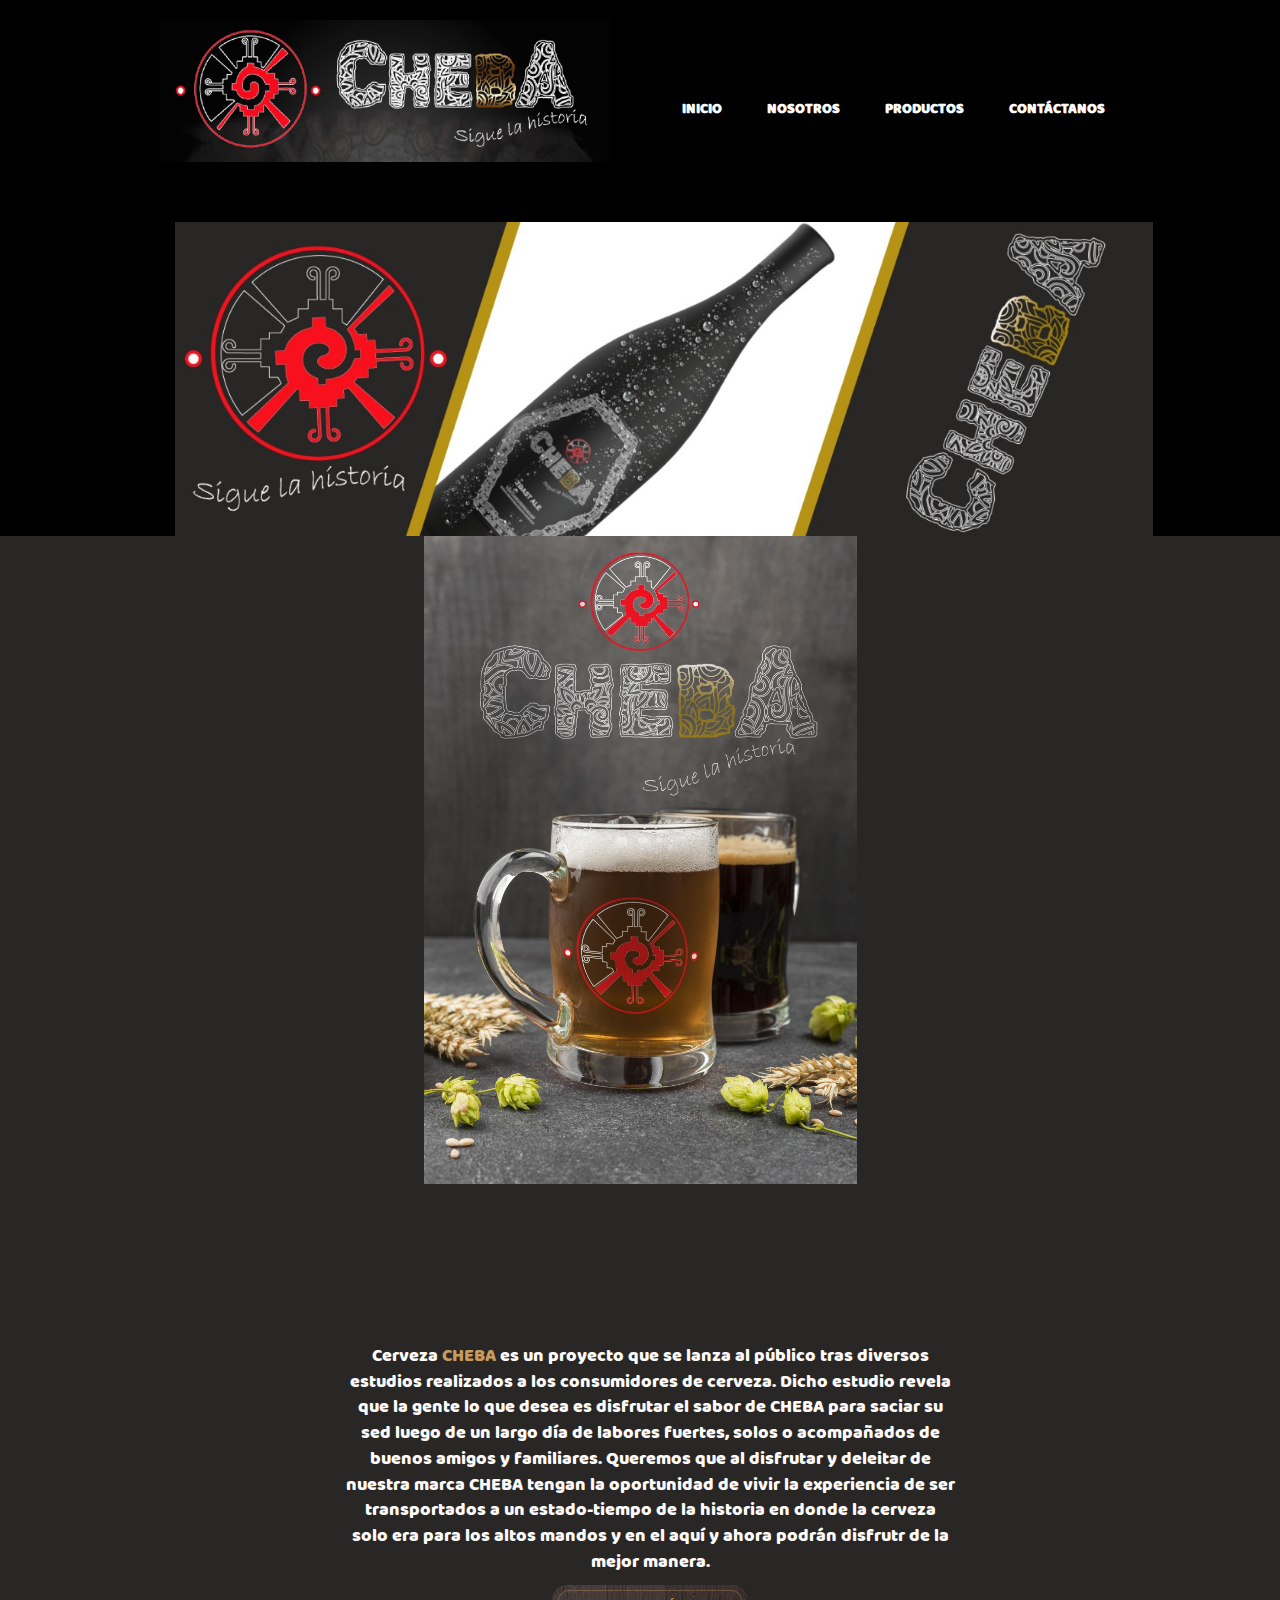
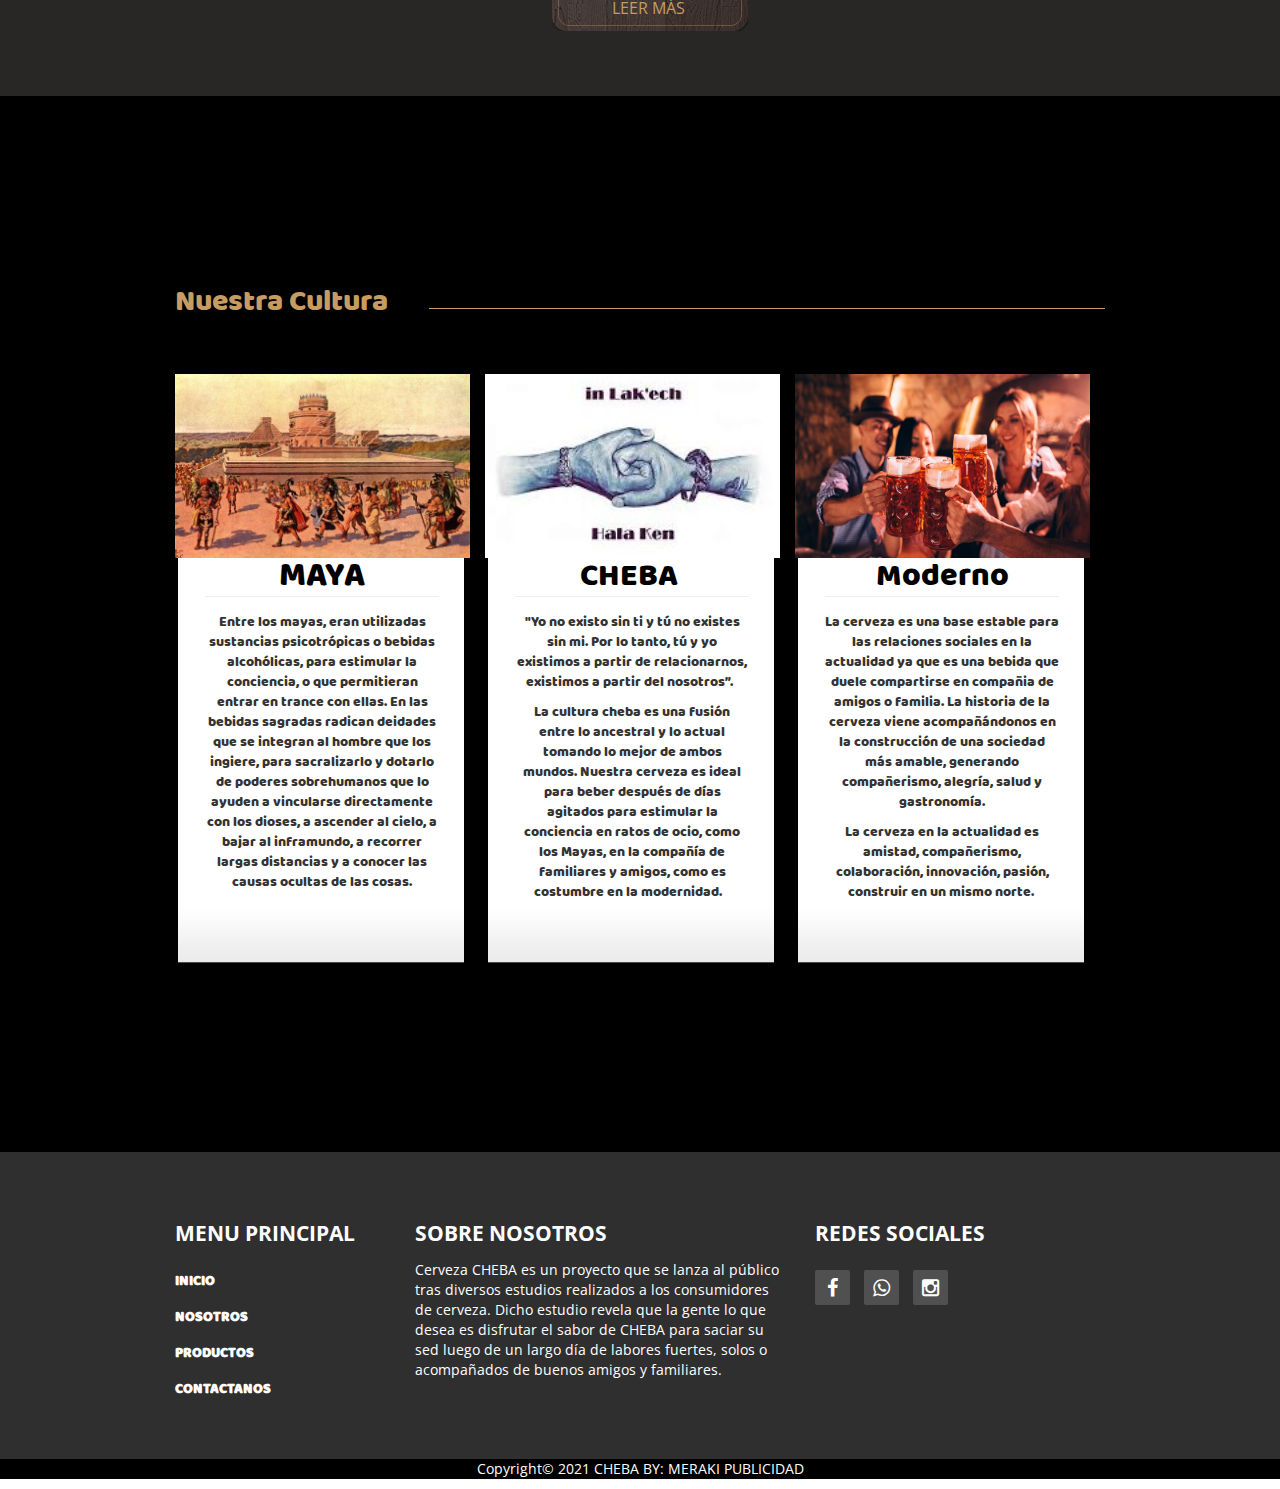
<file: NOSOTROS.html>
<!DOCTYPE html>
<html lang="en">
<head>
  <meta charset="utf-8">
  <meta http-equiv="X-UA-Compatible" content="IE=edge">
  <meta name="viewport" content="width=device-width, initial-scale=1">
  <title>CHEBA-NOSOTROS</title>
<!-- 
Cafe House Template
http://www.templatemo.com/tm-466-cafe-house
-->
  <link href='http://fonts.googleapis.com/css?family=Open+Sans:400,300,400italic,600,700' rel='stylesheet' type='text/css'>
  <link href='http://fonts.googleapis.com/css?family=Damion' rel='stylesheet' type='text/css'>
  <link href="css/bootstrap.min.css" rel="stylesheet">
  <link href="css/font-awesome.min.css" rel="stylesheet">
  <link href="css/templatemo-style.css" rel="stylesheet">
  <link rel="shortcut icon" href="img/favicon (1).ico" type="image/x-icon" />

  <!-- HTML5 shim and Respond.js for IE8 support of HTML5 elements and media queries -->
  <!-- WARNING: Respond.js doesn't work if you view the page via file:// -->
    <!--[if lt IE 9]>
    <script src="https://oss.maxcdn.com/html5shiv/3.7.2/html5shiv.min.js"></script>
    <script src="https://oss.maxcdn.com/respond/1.4.2/respond.min.js"></script>
    <![endif]-->

  </head>
  <body>
    <!-- Preloader -->
    <!-- End Preloader -->
    <div class="tm-top-header">
      <div class="container">
        <div class="row">
          <div class="tm-top-header-inner">
            <div class="tm-logo-container">
              <p><img src="img/LOGO.jpg" width="451" height="142" alt=""/></p>
              <p>&nbsp;</p>
            </div>
            <div class="mobile-menu-icon">
              <i class="fa fa-bars"></i>
            </div>
            <nav class="tm-nav">
              <ul>
                <li><a href="index.html">inicio</a></li>
                <li><a href="NOSOTROS.html">NOSOTROS</a></li>
                <li><a href="PRODUCTS.html">PRODUCTOS  </a></li>
                <li><a href="contact.html">CONTÁCTANOS</a></li>
              </ul>
            </nav>   
          </div>           
        </div>
      <img src="img/banner 2.jpeg" width="978" height="314" alt=""/>      </div>
    </div>
    <section class="tm-welcome-section">
      <div class="container tm-position-relative">
        <div class="tm-lights-container"> </div>
<p><img src="img/ima.jpeg" alt="" width="433" height="648"></p>
        <div class="row tm-welcome-content">
          <p class="gray-text tm-welcome-description">Cerveza <span class="gold-text">CHEBA</span> es un proyecto que se lanza al público tras diversos estudios realizados a los consumidores
de cerveza. Dicho estudio revela que la gente lo que desea es disfrutar el sabor de CHEBA para saciar su sed luego de un largo día de labores fuertes, solos o acompañados de buenos amigos y familiares.
Queremos que al disfrutar y deleitar de nuestra marca CHEBA tengan la oportunidad de vivir la experiencia de ser transportados a un estado-tiempo de la historia en donde la cerveza solo era para los altos mandos y en el aquí y ahora podrán disfrutr de la mejor manera.</p>
<a href="#main" class="tm-more-button tm-more-button-welcome">LEER MÁS&nbsp;</a>        </div>
</div>      
    </section>
    <div class="tm-main-section light-gray-bg">
      <div class="container" id="main">
        <section class="tm-section tm-section-margin-bottom-0 row">
          <div class="col-lg-12 tm-section-header-container">
            <h2 class="tm-section-header gold-text tm-handwriting-font">Nuestra Cultura</h2>
            <div class="tm-hr-container"><hr class="tm-hr"></div>
          </div>
          <div class="col-lg-12 tm-popular-items-container">
            <div class="tm-popular-item"><img src="img/ciencia-de-los-mayas-600x375.jpg" width="295" height="184" alt=""/>
              <div class="tm-popular-item-description">
                <h3 class="tm-handwriting-font tm-popular-item-title">MAYA</h3><hr class="tm-popular-item-hr">
                <p>Entre los mayas, eran utilizadas sustancias psicotrópicas o bebidas alcohólicas, para estimular la conciencia, o que permitieran entrar en trance con ellas. En las bebidas sagradas radican deidades que se integran al hombre que los ingiere, para sacralizarlo y dotarlo de poderes sobrehumanos que lo ayuden a vincularse directamente con los dioses, a ascender al cielo, a bajar al inframundo, a recorrer largas distancias y a conocer las causas ocultas de las cosas.</p>
</div>              
            </div>
            <div class="tm-popular-item"><img src="img/descarga.jpg" width="295" height="184" alt=""/>
              <div class="tm-popular-item-description">
                <h3 class="tm-handwriting-font tm-popular-item-title"><span class="tm-handwriting-font bigger-first-letter">CHEBA&nbsp;</span></h3>
                <hr class="tm-popular-item-hr">
                <p>"Yo no existo sin ti y tú no existes sin mi. Por lo tanto, tú y yo existimos a partir de relacionarnos, existimos a partir del nosotros”.&nbsp;&nbsp;</p>
                <p>La cultura cheba es una fusión entre lo ancestral y lo actual tomando lo mejor de ambos mundos. Nuestra cerveza es ideal para beber después de días agitados para estimular la conciencia en ratos de ocio, como los Mayas, en la compañía de familiares y amigos, como es costumbre en la modernidad. &nbsp;&nbsp;</p>
              </div>              
            </div>
            <div class="tm-popular-item"><img src="img/gente-tomando-cerveza-900x485.jpg" width="295" height="184" alt=""/>
              <div class="tm-popular-item-description">
                <h3 class="tm-handwriting-font tm-popular-item-title"><span class="tm-handwriting-font bigger-first-letter">Moderno</span></h3><hr class="tm-popular-item-hr">
                <p>La cerveza es una base estable para las relaciones sociales en la actualidad ya que es una bebida que duele compartirse en compañia de amigos o familia.&nbsp;La historia de la cerveza viene acompañándonos en la construcción de una sociedad más amable, generando compañerismo, alegría, salud y gastronomía.</p>
                <p>La cerveza en la actualidad es amistad, compañerismo, colaboración, innovación, pasión, construir en un mismo norte.&nbsp;</p>
              </div>              
            </div>
            <div class="tm-popular-item"> </div>
</div>       
        </section>
        <section class="tm-section">
          <div class="row"></div>          
          <div class="row"></div>          
        </section>
      </div>
    </div> 
    <footer>
      <div class="tm-black-bg">
         <div class="container">
          <div class="row margin-bottom-60">
            <nav class="col-lg-3 col-md-3 tm-footer-nav tm-footer-div">
              <h3 class="tm-footer-div-title">Menu PRINCIPAL</h3>
              <ul>
                <li><a href="#">iNICIO</a></li>
                <li><a href="#">NOSOTROS</a></li>
                <li><a href="#">PRODUCTOS</a></li>
                <li><a href="#">CONTACTANOS</a><a href="#"></a></li>
              </ul>
            </nav>
            <div class="col-lg-5 col-md-5 tm-footer-div">
              <h3 class="tm-footer-div-title">SOBRE NOSOTROS</h3>
              <p class="margin-top-15">Cerveza CHEBA es un proyecto que se lanza al público tras diversos estudios realizados a los consumidores  de cerveza. Dicho estudio revela que la gente lo que desea es disfrutar el sabor de CHEBA para saciar su sed  luego de un largo día de labores fuertes, solos o acompañados de buenos amigos y familiares.</p>
            </div>
<div class="col-lg-4 col-md-4 tm-footer-div">
          <h3 class="tm-footer-div-title">REDES SOCIALES              </h3>
              <div class="tm-social-icons-container">
                <a href="#" class="tm-social-icon"><i class="fa fa-facebook"></i></a>
                <a href="#" class="tm-social-icon"><i class="fa fa-whatsapp"></i></a>
                <a href="#" class="tm-social-icon"><i class="fa fa-instagram"></i></a>
              </div>
            </div>
          </div>          
        </div>  
  </div>
</footer> <!-- Footer content-->  
   <!-- JS --> 
  <footer class="copy">
     <p>Copyright© 2021 CHEBA   BY: MERAKI PUBLICIDAD</p>
   </footer>
  <script type="text/javascript" src="js/jquery-1.11.2.min.js"></script>      
   <!-- jQuery -->
   <script type="text/javascript" src="js/templatemo-script.js"></script>      
   <!-- Templatemo Script -->
 </body>
 </html>
</file>
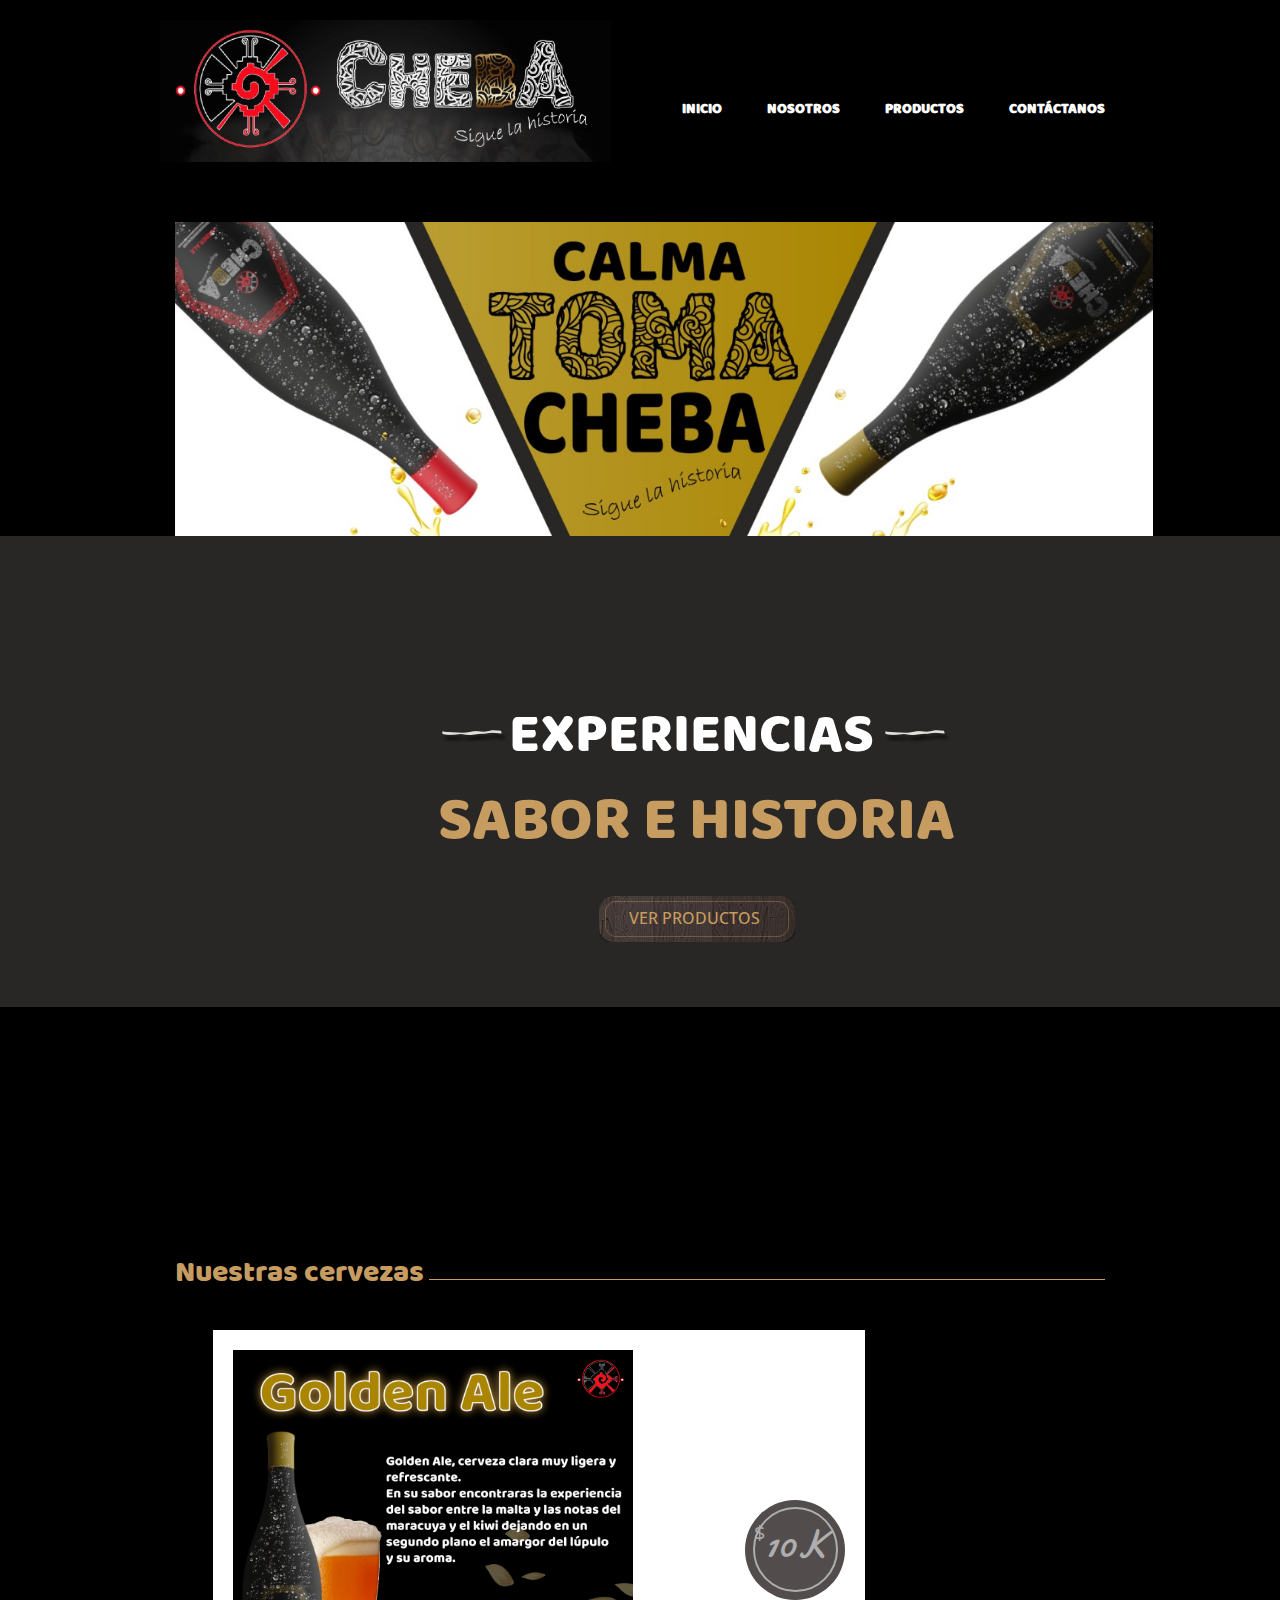
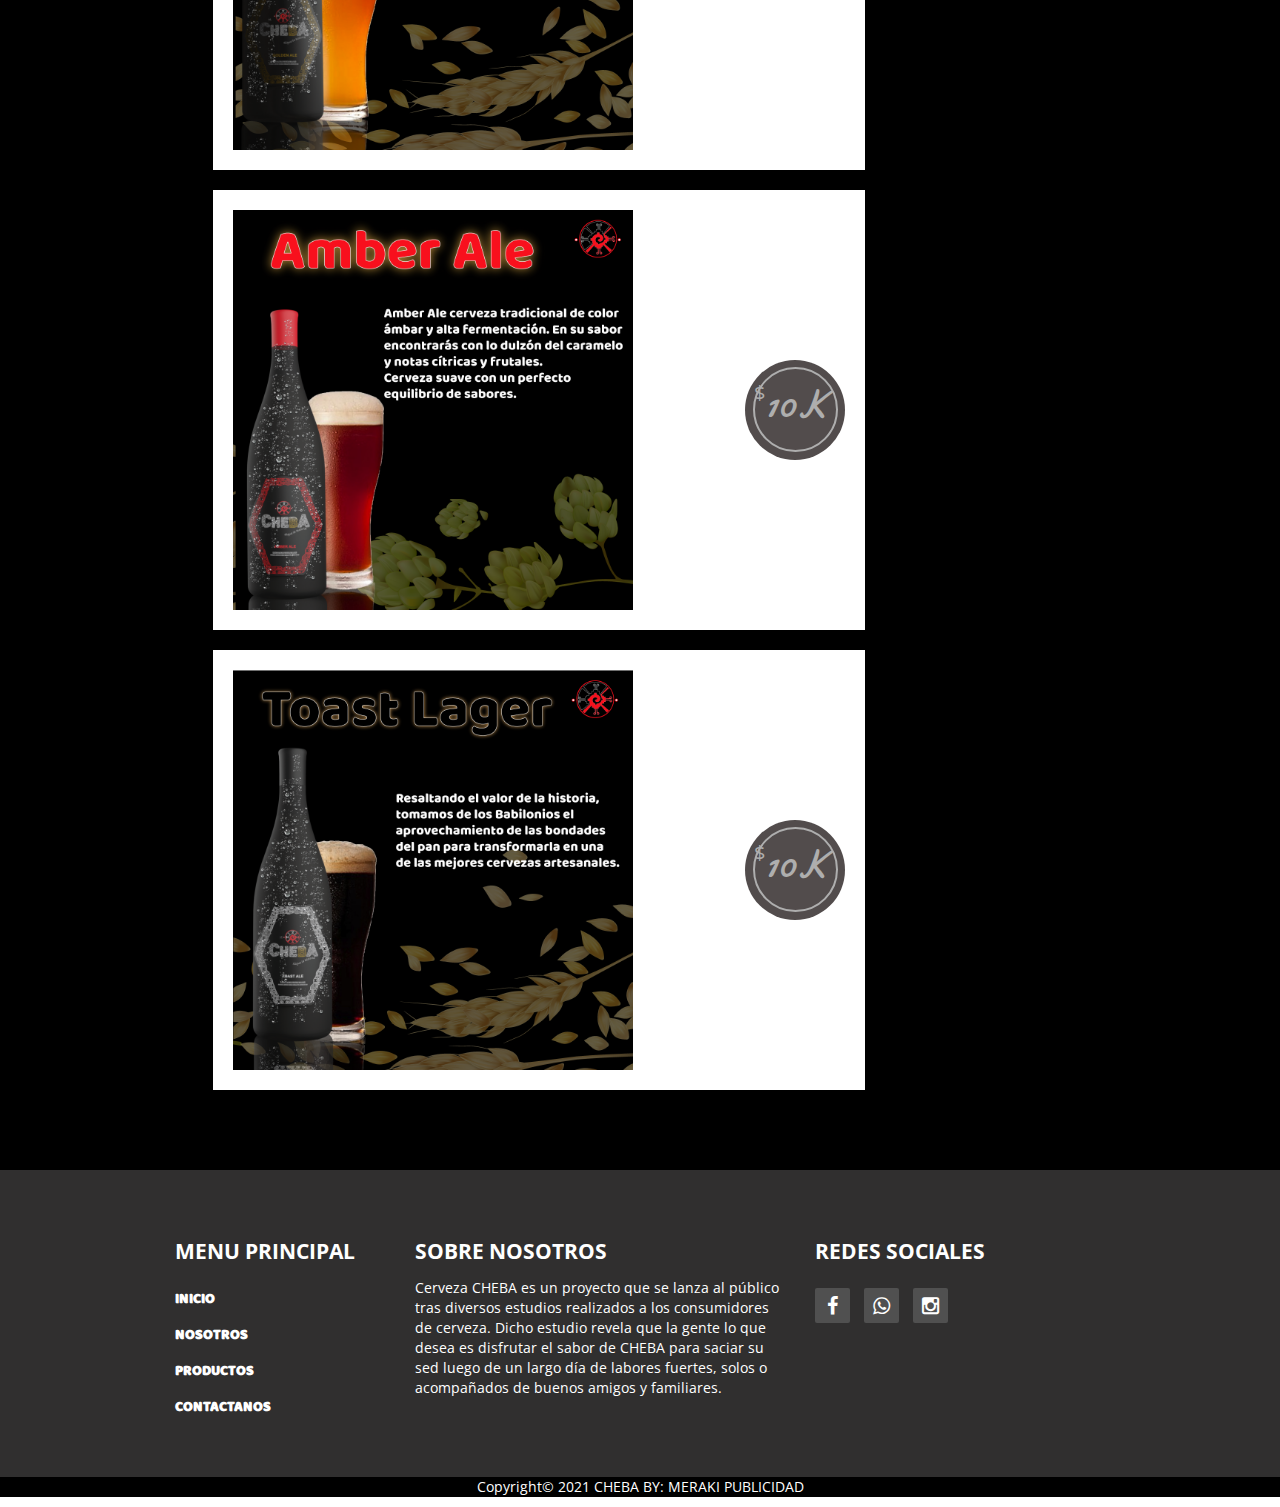
<file: PRODUCTS.html>
<!DOCTYPE html>
<html lang="en">
<head>
  <meta charset="utf-8">
  <meta http-equiv="X-UA-Compatible" content="IE=edge">
  <meta name="viewport" content="width=device-width, initial-scale=1">
  <title>CHEBA-PRODUCTOS </title>
<!-- 
Cafe House Template
http://www.templatemo.com/tm-466-cafe-house
-->
  <link href='http://fonts.googleapis.com/css?family=Open+Sans:400,300,400italic,600,700' rel='stylesheet' type='text/css'>
  <link href='http://fonts.googleapis.com/css?family=Damion' rel='stylesheet' type='text/css'>
  <link href="css/bootstrap.min.css" rel="stylesheet">
  <link href="css/font-awesome.min.css" rel="stylesheet">
  <link href="css/templatemo-style.css" rel="stylesheet">
  <link rel="shortcut icon" href="img/favicon (1).ico" type="image/x-icon" />

  <!-- HTML5 shim and Respond.js for IE8 support of HTML5 elements and media queries -->
  <!-- WARNING: Respond.js doesn't work if you view the page via file:// -->
    <!--[if lt IE 9]>
    <script src="https://oss.maxcdn.com/html5shiv/3.7.2/html5shiv.min.js"></script>
    <script src="https://oss.maxcdn.com/respond/1.4.2/respond.min.js"></script>
    <![endif]-->

  </head>
  <body>
    <!-- Preloader --><!-- End Preloader -->
    <div class="tm-top-header">
      <div class="container">
        <div class="row">
          <div class="tm-top-header-inner">
            <div class="tm-logo-container">
              <p><img src="img/LOGO.jpg" width="451" height="142" alt=""/></p>
              <p>&nbsp;</p>
            </div>
            <div class="mobile-menu-icon">
              <i class="fa fa-bars"></i>
            </div>
            <nav class="tm-nav">
              <ul>
                <li><a href="index.html">inicio</a></li>
                <li><a href="NOSOTROS.html">NOSOTROS</a></li>
                <li><a href="PRODUCTS.html">PRODUCTOS  </a></li>
                <li><a href="contact.html">CONTÁCTANOS</a></li>
              </ul>
            </nav>   
          </div>           
        </div>
<img src="img/banner 1.jpeg" width="978" height="314" alt=""/> </div>
    </div>
    <section class="tm-welcome-section">
      <div class="container tm-position-relative">
        <div class="tm-lights-container"> </div>        
        <div class="row tm-welcome-content">
          <h2 class="white-text tm-handwriting-font tm-welcome-header"><img src="img/header-line.png" alt="Line" class="tm-header-line">EXPERIENCIAS&nbsp;<img src="img/header-line.png" alt="Line" class="tm-header-line"></h2>
          <h2 class="gold-text tm-welcome-header-2">SABOR E HISTORIA        </h2>
          <h3><a href="#main" class="tm-more-button tm-more-button-welcome">vER PRODUCTOS&nbsp;</a></h3>
        </div>
</div>      
    </section>
    <div class="tm-main-section light-gray-bg">
      <div class="container" id="main">
        <section class="tm-section row"></section>          
        <section class="tm-section row">
          <div class="col-lg-12 tm-section-header-container margin-bottom-30">
            <h2 class="tm-section-header gold-text tm-handwriting-font">Nuestras cervezas</h2>
            <div class="tm-hr-container"><hr class="tm-hr"></div>
          </div>
          <div>
            <div class="tm-menu-product-content col-lg-9 col-md-9"> <!-- menu content -->
              <div class="tm-product"><img src="img/ChebaInstagram4.png" width="400" height="400" alt=""/>
                
                <div class="tm-product-price">
                  <a href="#" class="tm-product-price-link tm-handwriting-font"><span class="tm-product-price-currency">$</span>10K</a></div>
              </div>
              <div class="tm-product"><img src="img/ChebaInstagram5.png" width="400" height="400" alt=""/>
                
                <div class="tm-product-price">
                  <a href="#" class="tm-product-price-link tm-handwriting-font"><span class="tm-product-price-currency">$</span>10K</a>
                </div>
              </div>
              <div class="tm-product"><img src="img/ChebaInstagram6.png" width="400" height="400" alt=""/>
                
                <div class="tm-product-price">
                  <a href="#" class="tm-product-price-link tm-handwriting-font"><span class="tm-product-price-currency">$</span>10K</a></div>
              </div>
</div>
          </div>          
        </section>
      </div>
    </div> 
    <footer>
      <div class="tm-black-bg">
         <div class="container">
          <div class="row margin-bottom-60">
            <nav class="col-lg-3 col-md-3 tm-footer-nav tm-footer-div">
              <h3 class="tm-footer-div-title">Menu PRINCIPAL</h3>
              <ul>
                <li><a href="#">iNICIO</a></li>
                <li><a href="#">NOSOTROS</a></li>
                <li><a href="#">PRODUCTOS</a></li>
                <li><a href="#">CONTACTANOS</a><a href="#"></a></li>
              </ul>
            </nav>
            <div class="col-lg-5 col-md-5 tm-footer-div">
              <h3 class="tm-footer-div-title">SOBRE NOSOTROS</h3>
              <p class="margin-top-15">Cerveza CHEBA es un proyecto que se lanza al público tras diversos estudios realizados a los consumidores  de cerveza. Dicho estudio revela que la gente lo que desea es disfrutar el sabor de CHEBA para saciar su sed  luego de un largo día de labores fuertes, solos o acompañados de buenos amigos y familiares.</p>
            </div>
<div class="col-lg-4 col-md-4 tm-footer-div">
          <h3 class="tm-footer-div-title">REDES SOCIALES              </h3>
              <div class="tm-social-icons-container">
                <a href="#" class="tm-social-icon"><i class="fa fa-facebook"></i></a>
                <a href="#" target="https://wa.link/ibjotl" class="tm-social-icon"><i class="fa fa-whatsapp"></i></a>
                <a href="#" class="tm-social-icon"><i class="fa fa-instagram"></i></a>
              </div>
            </div>
          </div>          
        </div>  
  </div>
</footer> <!-- Footer content-->  
   <!-- JS --> 
   <footer class="copy">
     <p>Copyright© 2021 CHEBA BY: MERAKI PUBLICIDAD</p>
   </footer>
   <script type="text/javascript" src="js/jquery-1.11.2.min.js"></script>      
   <!-- jQuery -->
   <script type="text/javascript" src="js/templatemo-script.js"></script>      
   <!-- Templatemo Script -->

 </body>
 </html>
</file>
<file: css/templatemo-style.css>
/** 

Cafe House Template

http://www.templatemo.com/tm-466-cafe-house


    
COLOR CODES
  Gold: #c79c60;
*/

/** Preloader 
* https://ihatetomatoes.net/create-custom-preloading-screen/
*/
#loader-wrapper {
    position: fixed;
    top: 0;
    left: 0;
    width: 100%;
    height: 100%;
    z-index: 1000;
}
#loader {
    display: block;
    position: relative;
    left: 50%;
    top: 50%;
    width: 150px;
    height: 150px;
    margin: -75px 0 0 -75px;
    border-radius: 50%;
    border: 3px solid transparent;
    border-top-color: #3498db;

    -webkit-animation: spin 2s linear infinite; /* Chrome, Opera 15+, Safari 5+ */
    animation: spin 2s linear infinite; /* Chrome, Firefox 16+, IE 10+, Opera */

    z-index: 1001;
}
#loader:before {
    content: "";
    position: absolute;
    top: 5px;
    left: 5px;
    right: 5px;
    bottom: 5px;
    border-radius: 50%;
    border: 3px solid transparent;
    border-top-color: #e74c3c;

    -webkit-animation: spin 3s linear infinite; /* Chrome, Opera 15+, Safari 5+ */
    animation: spin 3s linear infinite; /* Chrome, Firefox 16+, IE 10+, Opera */
}

#loader:after {
    content: "";
    position: absolute;
    top: 15px;
    left: 15px;
    right: 15px;
    bottom: 15px;
    border-radius: 50%;
    border: 3px solid transparent;
    border-top-color: #f9c922;

    -webkit-animation: spin 1.5s linear infinite; /* Chrome, Opera 15+, Safari 5+ */
      animation: spin 1.5s linear infinite; /* Chrome, Firefox 16+, IE 10+, Opera */
}

@-webkit-keyframes spin {
    0%   { 
        -webkit-transform: rotate(0deg);  /* Chrome, Opera 15+, Safari 3.1+ */
        -ms-transform: rotate(0deg);  /* IE 9 */
        transform: rotate(0deg);  /* Firefox 16+, IE 10+, Opera */
    }
    100% {
        -webkit-transform: rotate(360deg);  /* Chrome, Opera 15+, Safari 3.1+ */
        -ms-transform: rotate(360deg);  /* IE 9 */
        transform: rotate(360deg);  /* Firefox 16+, IE 10+, Opera */
    }
}
@keyframes spin {
    0%   { 
        -webkit-transform: rotate(0deg);  /* Chrome, Opera 15+, Safari 3.1+ */
        -ms-transform: rotate(0deg);  /* IE 9 */
        transform: rotate(0deg);  /* Firefox 16+, IE 10+, Opera */
    }
    100% {
        -webkit-transform: rotate(360deg);  /* Chrome, Opera 15+, Safari 3.1+ */
        -ms-transform: rotate(360deg);  /* IE 9 */
        transform: rotate(360deg);  /* Firefox 16+, IE 10+, Opera */
    }
}

#loader-wrapper .loader-section {
    position: fixed;
    top: 0;
    width: 51%;
    height: 100%;
    background: #222222;
    z-index: 1000;
    -webkit-transform: translateX(0);  /* Chrome, Opera 15+, Safari 3.1+ */
    -ms-transform: translateX(0);  /* IE 9 */
    transform: translateX(0);  /* Firefox 16+, IE 10+, Opera */
}

#loader-wrapper .loader-section.section-left {
    left: 0;
}

#loader-wrapper .loader-section.section-right {
    right: 0;
}

/* Loaded */
.loaded #loader-wrapper .loader-section.section-left {
    -webkit-transform: translateX(-100%);  /* Chrome, Opera 15+, Safari 3.1+ */
        -ms-transform: translateX(-100%);  /* IE 9 */
            transform: translateX(-100%);  /* Firefox 16+, IE 10+, Opera */

    -webkit-transition: all 0.7s 0.3s cubic-bezier(0.645, 0.045, 0.355, 1.000);  
            transition: all 0.7s 0.3s cubic-bezier(0.645, 0.045, 0.355, 1.000);
}

.loaded #loader-wrapper .loader-section.section-right {
    -webkit-transform: translateX(100%);  /* Chrome, Opera 15+, Safari 3.1+ */
        -ms-transform: translateX(100%);  /* IE 9 */
            transform: translateX(100%);  /* Firefox 16+, IE 10+, Opera */

-webkit-transition: all 0.7s 0.3s cubic-bezier(0.645, 0.045, 0.355, 1.000);  
    transition: all 0.7s 0.3s cubic-bezier(0.645, 0.045, 0.355, 1.000);
}

.loaded #loader {
    opacity: 0;
    -webkit-transition: all 0.3s ease-out;  
            transition: all 0.3s ease-out;
}
.loaded #loader-wrapper {
    visibility: hidden;

    -webkit-transform: translateY(-100%);  /* Chrome, Opera 15+, Safari 3.1+ */
        -ms-transform: translateY(-100%);  /* IE 9 */
            transform: translateY(-100%);  /* Firefox 16+, IE 10+, Opera */

    -webkit-transition: all 0.3s 1s ease-out;  
            transition: all 0.3s 1s ease-out;
}
/* end Preloader */

body { overflow-x: hidden; }
ul { 
  margin: 0; 
  padding: 0;
}
* { font-family: 'Open Sans', sans-serif; }
.container { max-width: 960px; }
.tm-handwriting-font { font-family: 'Damion', cursive; }
.tm-top-header {
  background: black;
  color: white;
}
.tm-site-logo,
 .tm-site-name {
  vertical-align: bottom;
}
.tm-site-name {
  color: #c79c60;
  display: inline-block;
  font-size: 32px;
  margin: 0 10px;  
}
.tm-logo-container { padding: 10px 0; }
.tm-nav {
  display: -webkit-box;
  display: -webkit-flex;
  display: -ms-flexbox;
  display: flex;
  -webkit-box-align: center;
  -webkit-align-items: center;
      -ms-flex-align: center;
          align-items: center;
  font-weight: 700;
  text-transform: uppercase;  
}
.tm-nav li {
  list-style: none;
  float: left;
}
.tm-nav li a {
  color: white;
  display: inline-block;
  padding: 15px 15px 20px 30px;
  -webkit-transition: all 0.3s ease;
          transition: all 0.3s ease;
}
.tm-nav li a:hover,
 .tm-nav li a:focus,
 .tm-nav li a.active {  
  color: #c79c60;
  text-decoration: none;
}
.tm-nav li a.active {
  background: url(../img/logo.png) no-repeat, url(../img/nav-underline.png) no-repeat;
  background-size: 20px, 74px 17px;
  background-position: 0% 30%, center bottom;
}
.tm-top-header-inner {
  display: -webkit-box;
  display: -webkit-flex;
  display: -ms-flexbox;
  display: flex;
  -webkit-box-pack: justify;
  -webkit-justify-content: space-between;
      -ms-flex-pack: justify;
          justify-content: space-between;
  padding-top: 10px;
  padding-bottom: 10px;
}
.mobile-menu-icon { display: none; }
.tm-section { margin-bottom: 60px; }
.tm-section-margin-bottom-0 { margin-bottom: 0; }

/* Welcome */
.tm-welcome-section {
  background: #282726;
  text-align: center;
}
.white-text { color: white; }
.blue-text { color: #0066CC; }
.gold-text { color: #c79c60; }
.gray-text { color: #949494; }
.green-text { color: #30A430; }
.tm-welcome-header { font-size: 56px; }
.tm-welcome-header-2 {
  font-family: 'Times New Roman', serif;
  font-size: 62px;
  text-transform: uppercase;
}
.tm-welcome-content {
  margin: 150px auto 350px;
  max-width: 650px;
}
.tm-welcome-description { text-align: justify; }
.tm-welcome-img-container { text-align: right; }
.tm-more-button-welcome { margin: 40px auto; }
.tm-more-button {  
  display: -webkit-box;  
  display: -webkit-flex;  
  display: -ms-flexbox;  
  display: flex;
  -webkit-box-pack: center;
  -webkit-justify-content: center;
      -ms-flex-pack: center;
          justify-content: center;
  -webkit-box-align: center;
  -webkit-align-items: center;
      -ms-flex-align: center;
          align-items: center;
  background-image: url(../img/tm-brown-button.png);
  width: 196px;
  height: 46px;  
  text-transform: uppercase;
  font-size: 16px;
  color: #c79c60;
  -webkit-transition: all 0.3s ease;
          transition: all 0.3s ease;
}
.tm-more-button:hover,
.tm-more-button:focus {
  color: white;
  text-decoration: none;
}
.tm-position-relative { position: relative; }
.tm-table-set {
  position: absolute;
  bottom: -100px;
  left: 0;
}
.tm-lights-container {
  position: absolute;
  top: 0;
  left: 0;
  display: -webkit-box;
  display: -webkit-flex;
  display: -ms-flexbox;
  display: flex;
  -webkit-box-pack: justify;
  -webkit-justify-content: space-between;
      -ms-flex-pack: justify;
          justify-content: space-between;
  width: 100%;
}

/* Main content */
.light-gray-bg { background-color: #e4e4e4; }
.tm-main-section { padding-top: 170px; }
.img-thumbnail { padding: 8px; }
.inline-block { display: inline-block; }
.shadow-img {
  background: url(../img/shadow.png) no-repeat center bottom;
  padding-bottom: 7px;
}
.margin-top-30 { margin-top: 30px; }

/* Footer */
.tm-black-bg {
  background-color: #302f2f;
  color: white;
  padding-top: 50px;
}
.tm-footer-div-title {
  color: white;
  font-size: 21px;
  font-weight: 700;
}
.tm-footer-nav {
  font-weight: 700;
  text-transform: uppercase;
}
.tm-footer-nav ul { list-style: none; }
.tm-footer-nav li { padding: 15px 0 0 0; }
.tm-footer-nav li a { color: white; }
.tm-footer-nav li a:hover {
  color: #c79c60;
  text-decoration: none;
}
.margin-bottom-30 { margin-bottom: 30px; }
.margin-bottom-60 { margin-bottom: 60px; }
.margin-top-60 { margin-top: 60px; }
.margin-top-15 { margin-top: 15px; }
.copyright-text {
  margin-top: 30px;
  margin-bottom: 30px;
}
.tm-social-icon {
  background-color: #505050;
  color: white;
  display: inline-block;
  font-size: 20px;
  -webkit-transition: all 0.3s ease;
  transition: all 0.3s ease;
  width: 35px;
  height: 35px;
  border-radius: 2px;
  text-align: center;
  padding-top: 4px;
  margin-right: 10px;
}
.tm-social-icon:last-child { margin-right: 0; }
.tm-social-icon:hover,
.tm-social-icon:focus {
  background-color: #BB8232;
  color: white;
}
.tm-social-icons-container { margin-top: 25px; }
.tm-popular-item {
  background: url(../img/popular-item-bg.png) no-repeat;
  background-size: 100% 100%;
  max-width: 294px;
  margin-top: 30px;  
  margin-bottom: 80px;
}
.tm-popular-item-img { margin-left: 3px; }
.tm-popular-items-container {
  display: -webkit-box;
  display: -webkit-flex;
  display: -ms-flexbox;
  display: flex;
  -webkit-flex-wrap: wrap;
      -ms-flex-wrap: wrap;
          flex-wrap: wrap;
  -webkit-box-pack: justify;
  -webkit-justify-content: space-between;
      -ms-flex-pack: justify;
          justify-content: space-between;
  margin-bottom: 40px;
}
.tm-popular-items-container:last-child { margin-top: 15px; }
.tm-popular-item-description {
  padding: 0 30px 60px;
  position: relative;
  text-align: center;
}
.tm-popular-item-title,
.order-now-link {
  color: rgb(174,174,174);
  -webkit-transition: all 0.3s ease;
          transition: all 0.3s ease;
}
.order-now-link {
  font-size: 24px;
  border: 2px solid rgb(174,174,174);
  border-radius: 50%;
  width: 85px;
  height: 85px;
  padding-top: 8px;
  -webkit-transition: all 0.3s ease;
          transition: all 0.3s ease;
}
.tm-popular-item:hover { background-image: url(../img/popular-item-bg-hover.png); }
.tm-popular-item:hover .tm-popular-item-title { color: #c79c60; }
.tm-popular-item:hover hr {
  border-color: #c79c60;
  -webkit-transition: all 0.3s ease;
          transition: all 0.3s ease;
}
.tm-popular-item:hover .order-now-link {
  border-color: #c79c60;
  color: #c79c60;
  text-decoration: none;
}
.tm-popular-item-title {
  font-size: 34px;
  margin-top: 0;
  margin-bottom: 0;
}
.tm-popular-item-hr {
  margin-top: 0;
  margin-bottom: 15px;
}
.bigger-first-letter { font-size: 60px; }
.order-now-container {
  width: 100px;
  height: 100px;
  background-color: rgb(82, 76, 76);
  border-radius: 50%;
  margin: 0 auto;
  display: -webkit-box;
  display: -webkit-flex;
  display: -ms-flexbox;
  display: flex;
  -webkit-box-align: center;
  -webkit-align-items: center;
      -ms-flex-align: center;
          align-items: center;
  -webkit-box-pack: center;
  -webkit-justify-content: center;
      -ms-flex-pack: center;
          justify-content: center;
  color: white;
  position: absolute;
  left: 92px;
  bottom: -50px;
}
.tm-special-item {
  display: inline-block;
  padding: 8px;
  background-color: white;
  max-width: 100%;
}
.tm-special-img-container {
  display: inline-block;
  position: relative;
  max-width: 100%;
}

.tm-special-description {
  position: absolute;
  left: 0;
  bottom: 0;
  color: white;
  background: rgba(0,0,0,0.6);
  width: 100%;
  padding: 12px 10px 5px;
}
.tm-special-title { margin-top: 0; }
.tm-special-container {
  display: -webkit-box;
  display: -webkit-flex;
  display: -ms-flexbox;
  display: flex;
  -webkit-box-pack: justify;
  -webkit-justify-content: space-between;
      -ms-flex-pack: justify;
          justify-content: space-between;
}
.tm-special-container-right {
  display: -webkit-box;
  display: -webkit-flex;
  display: -ms-flexbox;
  display: flex;
  -webkit-box-orient: vertical;
  -webkit-box-direction: normal;
  -webkit-flex-direction: column;
      -ms-flex-direction: column;
          flex-direction: column;
  -webkit-box-pack: justify;
  -webkit-justify-content: space-between;
      -ms-flex-pack: justify;
          justify-content: space-between;
}
.tm-special-container-lower {
  display: -webkit-box;
  display: -webkit-flex;
  display: -ms-flexbox;
  display: flex;
  -webkit-box-pack: justify;
  -webkit-justify-content: space-between;
      -ms-flex-pack: justify;
          justify-content: space-between;
}

/* http://stackoverflow.com/questions/488830/ol-with-numbers-another-color */
ol { counter-reset: item }
ol li { display: block }
ol li:before { 
  content: counter(item) ". "; 
  counter-increment: item;
  color: #c79c60; 
  font-weight: 700;
}
.tm-section-header-container {
  display: -webkit-box;
  display: -webkit-flex;
  display: -ms-flexbox;
  display: flex;
  -webkit-box-align: end;
  -webkit-align-items: flex-end;
      -ms-flex-align: end;
          align-items: flex-end;
}
/*http://stackoverflow.com/questions/1032914/how-to-make-a-div-to-fill-a-remaining-horizontal-space-a-very-simple-but-annoyi*/
.tm-section-header { width: 350px; }
.tm-section.row .col-lg-12.tm-section-header-container.margin-bottom-30 .tm-section-header.gold-text.tm-handwriting-font {
    font-family: "Baloo Regular";
}
.container.tm-position-relative .row.tm-welcome-content .white-text.tm-handwriting-font.tm-welcome-header {
    font-family: "Baloo Regular";
}
.container.tm-position-relative .row.tm-welcome-content .gold-text.tm-welcome-header-2 {
    font-family: "Baloo Regular";
}



.tm-hr-container {
  width: 100%;
  height: 41px;
}
.tm-hr { border-color: #c79c60; }
.tm-daily-menu-container { overflow: hidden; }

/* Menu */
.tm-side-menu {
  color: white;
  width: 242px;
  padding-top: 7px;
  position: relative;
  z-index: 1;
  text-align: center;
  text-transform: uppercase;  
}
.tm-side-menu-bg {
  position: absolute;
  top: 0;
  left: 0;
}
.tm-side-menu li { list-style: none; }
.tm-side-menu li a {
  color: #7c6a51;
  padding: 7px;
  display: block;
  -webkit-transition: all 0.3s ease;
          transition: all 0.3s ease;
}
.tm-side-menu li a:hover,
.tm-side-menu li a.active {
  color: #c79c60;
  text-decoration: none;
}
.tm-product {
  margin-right: 0;
  margin-left: auto;
  max-width: 652px;
  display: -webkit-box;
  display: -webkit-flex;
  display: -ms-flexbox;
  display: flex;
  -webkit-box-pack: justify;
  -webkit-justify-content: space-between;
      -ms-flex-pack: justify;
          justify-content: space-between;
  -webkit-box-align: center;
  -webkit-align-items: center;
      -ms-flex-align: center;
          align-items: center;
  background-color: white;
  padding: 20px;
}
.tm-product-text { max-width: 325px; }
.tm-product-price {
  width: 100px;
  height: 100px;
  background-color: rgb(82, 76, 76);
  border-radius: 50%;
  display: -webkit-box;
  display: -webkit-flex;
  display: -ms-flexbox;
  display: flex;
  -webkit-box-align: center;
  -webkit-align-items: center;
      -ms-flex-align: center;
          align-items: center;
  -webkit-box-pack: center;
  -webkit-justify-content: center;
      -ms-flex-pack: center;
          justify-content: center;
  color: white;
  position: relative;
}
.tm-product-title {
  margin-top: 0;
  margin-bottom: 15px;
  -webkit-transition: all 0.3s ease;
          transition: all 0.3s ease;
}
.tm-product-description {
  margin-bottom: 0;
  text-align: justify;
}
.tm-product-price-link {
  border: 2px solid rgb(174,174,174);
  border-radius: 50%;
  width: 85px;
  height: 85px;
  -webkit-transition: all 0.3s ease;
          transition: all 0.3s ease;
  text-align: center;
  padding-top: 7px;
  font-size: 40px;
  color: rgb(174,174,174);
}
.tm-product {
  cursor: pointer;
  margin-bottom: 20px;
}
.tm-product:hover .tm-product-price-link {
  border-color: #c79c60;
  color: #c79c60;
  text-decoration: none;  
}
.tm-product:hover .tm-product-title { color: #c79c60; }
.tm-welcome-section .container.tm-position-relative .row.tm-welcome-content {
    right: -52%;

}

.tm-product-price-currency {
    font-size: 20px;
    position: absolute;
    top: 19px;
    left: 9px;
}
.form-control {
  border-color: #c79c60;
  border-radius: 10px;
}
.form-control:focus { 
  border-color: rgb(136, 93, 33); 
  -webkit-box-shadow: inset 0 1px 1px rgba(0,0,0,.075), 0 0 8px rgba(199, 156, 96, 0.6); 
          box-shadow: inset 0 1px 1px rgba(0,0,0,.075), 0 0 8px rgba(199, 156, 96, 0.6);
}
button.tm-more-button {
  background-color: transparent;
  border: 0;
  display: block;
  outline: 0;
}
#google-map { 
  height: 350px;
  border: 3px solid #fff;
  border-radius: 10px;
}
.tm-main-section.light-gray-bg {
}
.background {
    height: 415px;
    background-color: #282726;
}
.container.tm-position-relative .row.tm-welcome-content .gray-text.tm-welcome-description.col-lg-9 {
    text-align: justify;
}
body {
}


















@media screen and (max-width: 991px) {

  .light { 
    width: 240px; 
    height: auto;
  }




  .tm-special-container { display: block; }


.copy {
    color: #FFFFFF;
    text-align: center;
}

  .tm-special-container-left { margin-bottom: 15px; }
  .tm-special-container-lower {
    -webkit-box-pack: start;
    -webkit-justify-content: flex-start;
        -ms-flex-pack: start;
            justify-content: flex-start;
    margin-top: 15px;
  }
  .tm-special-container-lower .tm-special-item { margin-right: 10px; }
  .tm-special-container-lower .tm-special-item:last-child { margin-right: 0; }
  .tm-product { margin-left: 0; }
  .tm-daily-menu-img { margin-bottom: 30px; }
  #google-map { margin-top: 50px; }
}

@media screen and (max-width: 767px) {
  .tm-nav { display: none; }
  .tm-nav li a { padding-left: 35px; }
  .tm-logo-container { margin-left: 15px; }  
  .mobile-menu-icon {
    display: block;
    cursor: pointer;
    color: #c79c60;
    font-size: 30px;
    position: fixed;
    top: 15px;
    right: 15px;
    background-color: rgba(0,0,0,0.6);
    padding: 6px 15px;
    z-index: 1000;
  }
  .tm-nav {
    height: auto;
    position: fixed;
    z-index: 1000;
    top: 69px;
    right: 15px;
    background-color: rgba(0,0,0,0.7);
  }
  .tm-nav li { float: none; }
  .tm-nav li a {
     display: block;
     padding-bottom: 15px;
     margin-bottom: 5px;
  }
  .tm-nav li a.active { background-position: 7% 30%, 40% bottom; }
  .light-1, .light-2 { display: none; }
  .tm-lights-container { -webkit-box-pack: center; -webkit-justify-content: center; -ms-flex-pack: center; justify-content: center; }
  .tm-welcome-header { font-size: 40px; }
  .tm-welcome-img-container { 
    margin-top: 30px;
    text-align: left; 
  }
  .tm-header-line { width: 44px; }
  .tm-main-section { padding-top: 130px; }
  .tm-section-header-container { 
    -webkit-box-align: start; 
    -webkit-align-items: flex-start; 
        -ms-flex-align: start; 
            align-items: flex-start;
    -webkit-box-orient: vertical;
    -webkit-box-direction: normal;
    -webkit-flex-direction: column;
        -ms-flex-direction: column;
            flex-direction: column; 
  }
}

@media screen and (max-width: 650px) {
  .tm-welcome-content {  margin-bottom: 190px; }
  .tm-product {
    -webkit-box-orient: vertical;
    -webkit-box-direction: normal;
    -webkit-flex-direction: column;
        -ms-flex-direction: column;
            flex-direction: column;
  }
  .tm-product-text {
    max-width: 100%;
    margin-top: 20px;
    margin-bottom: 15px;
    text-align: center;
  }
  .tm-product-description { text-align: center; }
}

@media screen and (max-width: 550px) {
}

@media screen and (max-width: 450px) {
}

@media screen and (max-width: 370px) {
}
</file>
